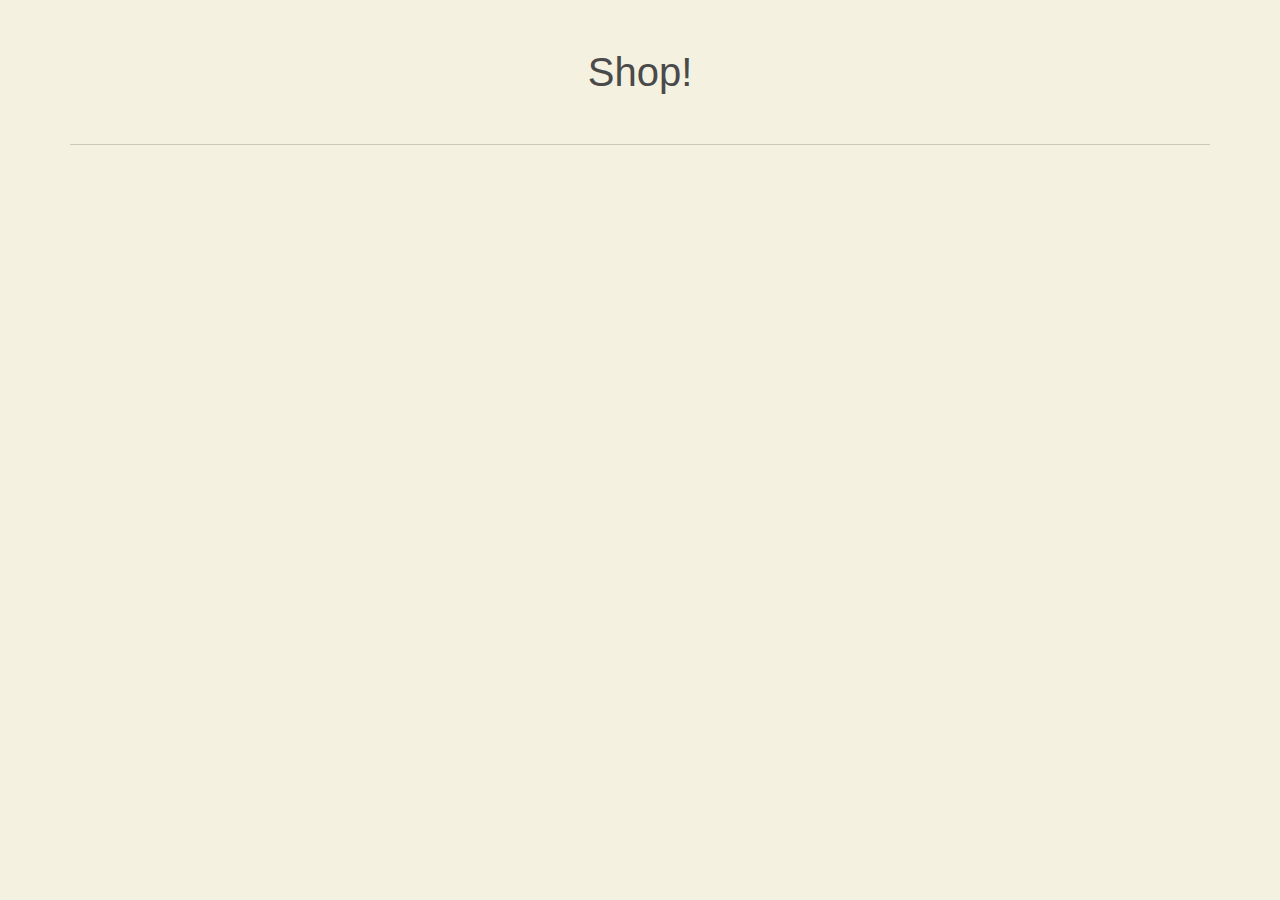
<file: index.html>
<!DOCTYPE html>
<html lang="en">
<head>
    <meta charset="UTF-8">
    <title>Web shop</title>
    <link href="https://cdn.jsdelivr.net/npm/bootstrap@5.3.3/dist/css/bootstrap.min.css" rel="stylesheet" integrity="sha384-QWTKZyjpPEjISv5WaRU9OFeRpok6YctnYmDr5pNlyT2bRjXh0JMhjY6hW+ALEwIH" crossorigin="anonymous">
    <link rel="stylesheet" href="style.css">
</head>
<body id="body">
    <h1  class = "container text-center mt-5">Shop!</h1>

    <hr class ="container-sm text-center mx-auto m-5">

    <div id="listaProdukterna" class="container d-flex flex-wrap mx-auto"></div>

    <script src="js/api-script.js"></script>
</body>
</html>
</file>
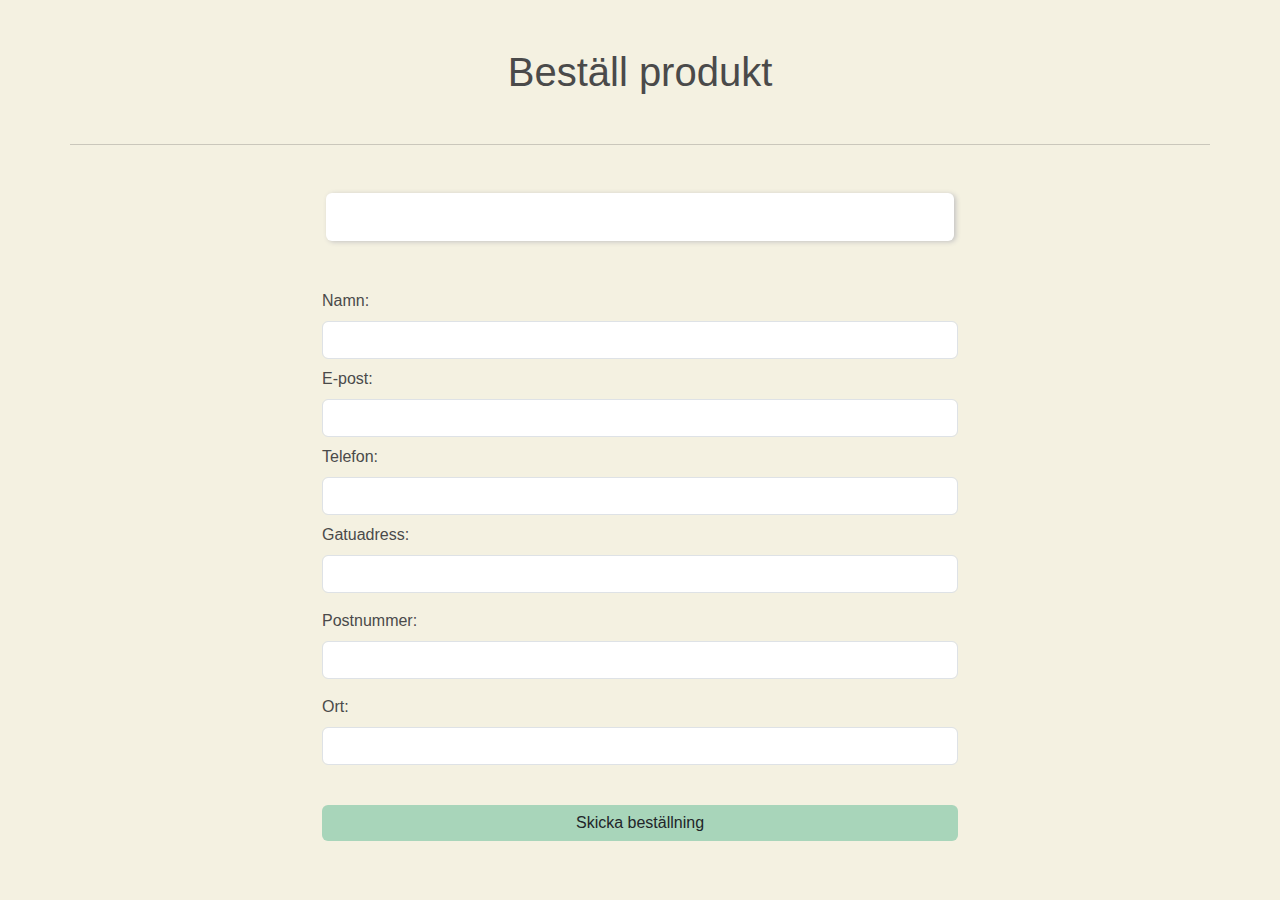
<file: bestallning.html>
<!DOCTYPE html>
<html lang="en">
<head>
    <meta charset="UTF-8">
    <meta name="viewport" content="width=device-width, initial-scale=1.0">
    <title>Document</title>
    <link href="https://cdn.jsdelivr.net/npm/bootstrap@5.3.3/dist/css/bootstrap.min.css" rel="stylesheet" integrity="sha384-QWTKZyjpPEjISv5WaRU9OFeRpok6YctnYmDr5pNlyT2bRjXh0JMhjY6hW+ALEwIH" crossorigin="anonymous">
    <link rel="stylesheet" href="style.css">
</head>
<body>
    
    <h1 class="container text-center mt-5 ">Beställ produkt</h1>

    <hr class ="container-sm text-center mx-auto m-5">

    <div class="container-sm mb-4 m-5 mx-auto" style="max-width: 660px;">

        <div class="d-flex row my-5 p-2 mx-1 rounded ordered-product">
            <div class="d-flex flex-wrap justify-content-center">
                <img id="img" class="img-fluid p-3 col-3 me-3">
                <div class="col-8 align-content-center">
                    <h4 id="title"></h4>
                    <p id="price"></p>
                </div>
            </div>

        </div>

        <form id="orderForm" novalidate>

            <div class="mb-2 ">
                <label class="form-label">Namn:</label>
                <input type="text" id="name" class="form-control " required>
                <div class="text-danger error-message"></div>
            </div>
        
            <div class="mb-2">
                <label  class="form-label">E-post:</label>
                <input type="email" id="email" class="form-control " required>
                <div class="text-danger error-message"></div>
            </div>

            <div class="mb-2">
                <label class="form-label">Telefon:</label>
                <input type="tel" id="phone" class="form-control " required>
                <div class="text-danger error-message"></div>
            </div>
            
            
            <div class="mb-3">
                <label class="form-label">Gatuadress:</label>
                <input type="text" id="street" class="form-control " required>
                <div class="text-danger error-message"></div>
            </div>
        
            <div class="mb-3">
                <label class="form-label">Postnummer:</label>
                <input type="text" id="postcode" class="form-control " required>
                <div class="text-danger error-message"></div>
            </div>

            <div class="mb-3">
                <label class="form-label">Ort:</label>
                <input type="text" id="city" class="form-control " required>
                <div class="text-danger error-message"></div>
            </div>

            <button type="submit" id="OrderBtn" class="btn w-100 mt-4">Skicka beställning</button>
        </form>
        
        <div id="successAlert" class="alert alert-success mt-3" role="alert" style="display: none;">
            Beställningen genomförd!
        </div>
    </div>
    
    <script src='js/form-validation.js'></script>
</body>
</html>
</file>
<file: style.css>
* {
    font-family:'Trebuchet MS', 'Lucida Sans Unicode', 'Lucida Grande', 'Lucida Sans', Arial, sans-serif
}

body {
    background-color: #F4F1E1;
    color: #4A4A4A;
}

.beskrivning {
    height: 160px;
    word-break: break-word;
    margin-left: "25px";
    mask-image: linear-gradient(to bottom, black 60%, transparent 100%);
}

.produktbild {
    max-width: 100px;
    max-height: 160px;
}

#img {
    min-width: 100px;
}

.produktinfo:hover {
    cursor: pointer;
}

.card {
    color: #4A4A4A;
    max-width: 350px;
}

.btn {
    background-color: #A8D5BA;
    border: none;
}

.btn:hover {
    background-color: #719f84;
}
  
.ordered-product {
    background-color: white;
    box-shadow: 2px 1px 5px rgb(196, 195, 195);
}
</file>
